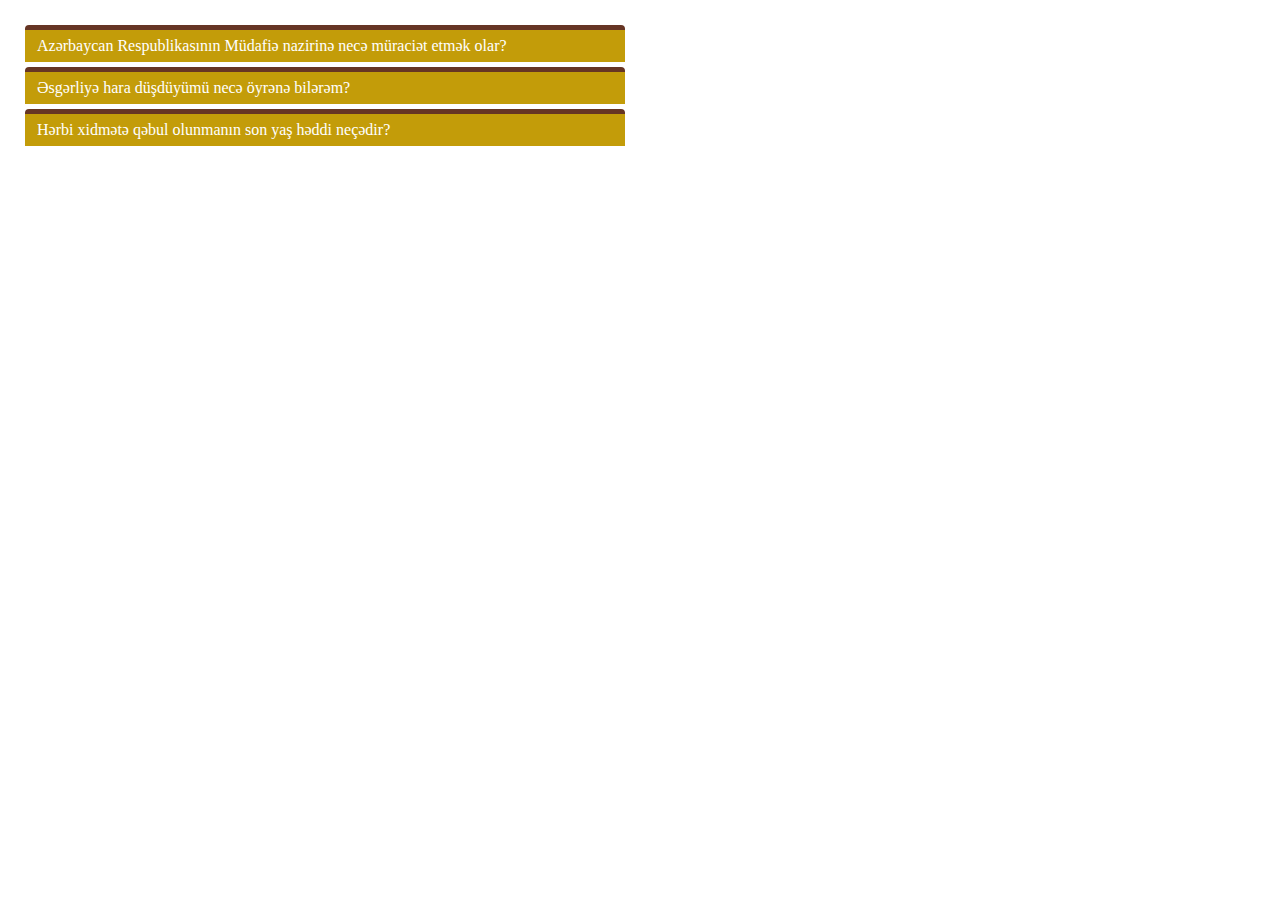
<file: accardion/index.html>
<html>

<head>
    <title>30.03.2017</title>
    <link rel="stylesheet" href="css/style.css">
</head>

<body>
    <div class="main">
        <div class="accordion">
            <div class="item">
                <div class="head">
                    Azərbaycan Respublikasının Müdafiə nazirinə necə müraciət etmək olar?
                </div>
                <div class="body">
                    <p>
                        Azərbaycan Respublikasının Müdafiə nazirinə aşağıdakı vasitələrdən istifadə edərək müraciət edə bilərsiniz: 1. Müdafiə Nazirliyinin rəsmi internet saytının müraciətlər bölməsinə daxil olmaqla: http://mod.gov.az/az/muracietler-121/; 2. Poçt vasitəsilə:
                        ünvan Az 1073, Bakı şəhəri, Parlament prospekti 3, Müdafiə nazirinə
                    </p>
                </div>
            </div>
            <div class="item">
                <div class="head">
                    Əsgərliyə hara düşdüyümü necə öyrənə bilərəm?
                </div>
                <div class="body">
                    <p>
                        Azərbaycan Respublikasının Müdafiə nazirinə aşağıdakı vasitələrdən istifadə edərək müraciət edə bilərsiniz: 1. Müdafiə Nazirliyinin rəsmi internet saytının müraciətlər bölməsinə daxil olmaqla: http://mod.gov.az/az/muracietler-121/; 2. Poçt vasitəsilə:
                        ünvan Az 1073, Bakı şəhəri, Parlament prospekti 3, Müdafiə nazirinə
                    </p>
                </div>
            </div>
            <div class="item">
                <div class="head">
                    Hərbi xidmətə qəbul olunmanın son yaş həddi neçədir?
                </div>
                <div class="body">
                    <p>
                        Azərbaycan Respublikasının Müdafiə nazirinə aşağıdakı vasitələrdən istifadə edərək müraciət edə bilərsiniz: 1. Müdafiə Nazirliyinin rəsmi internet saytının müraciətlər bölməsinə daxil olmaqla: http://mod.gov.az/az/muracietler-121/; 2. Poçt vasitəsilə:
                        ünvan Az 1073, Bakı şəhəri, Parlament prospekti 3, Müdafiə nazirinə
                    </p>
                </div>
            </div>
        </div>

        
    </div>
    <script src="js/script.js"></script>
</body>

</html>
</file>
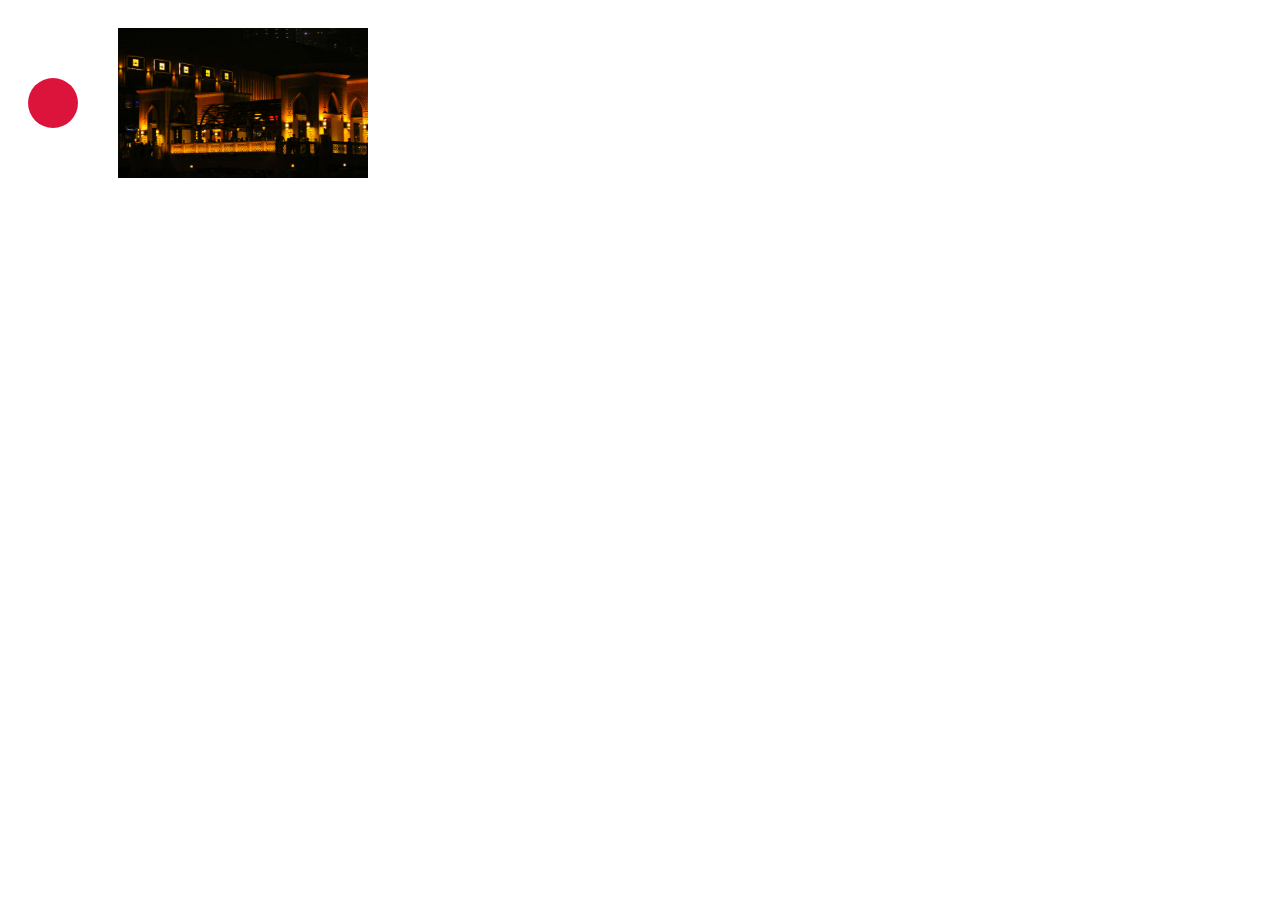
<file: callback/index.html>
<!DOCTYPE html>
<html lang="en">
<head>
    <meta charset="UTF-8">
    <title>Document</title>
    <link rel="stylesheet" type="text/css" href="style.css">
</head>
<body>
    <div id="daire"></div>
    <img id="img" src="b.jpg" alt="">
</body>
<script src="script.js"></script>
</html>
</file>
<file: accardion/css/style.css>
body {
    margin: 0px;
}

.accordion {
    margin-left: 25px;
    margin-top: 25px;
    width: 600px;
}

.accordion .item {
    margin-bottom: 5px;
}

.accordion .head {
    font-size: 16px;
    line-height: 150%;
    padding: 0.25rem 0.75rem;
    color: #fff;
    background: #c39c09;
    border-top: 5px solid #663524;
    border-top-left-radius: 4px;
    border-top-right-radius: 4px;
    cursor: pointer;
}

.accordion .body {
    background: #eee;
    max-height: 0;
    /*display: none;*/
    overflow: hidden;
}

#top {
    margin-left: 25px;
    margin-top: 25px;
    border-radius: 100%;
    background-color: #663524;
    width: 100px;
    height: 100px
}
</file>
<file: callback/style.css>
#daire{
    height: 50px;
    width: 50px;
    border-radius: 100%;
    background: crimson; 
     float: left;
      margin: 20px;
      margin-top: 70px; 
}
img{
    width: 250px;
    height: 150px;
    margin: 20px;
}
</file>
